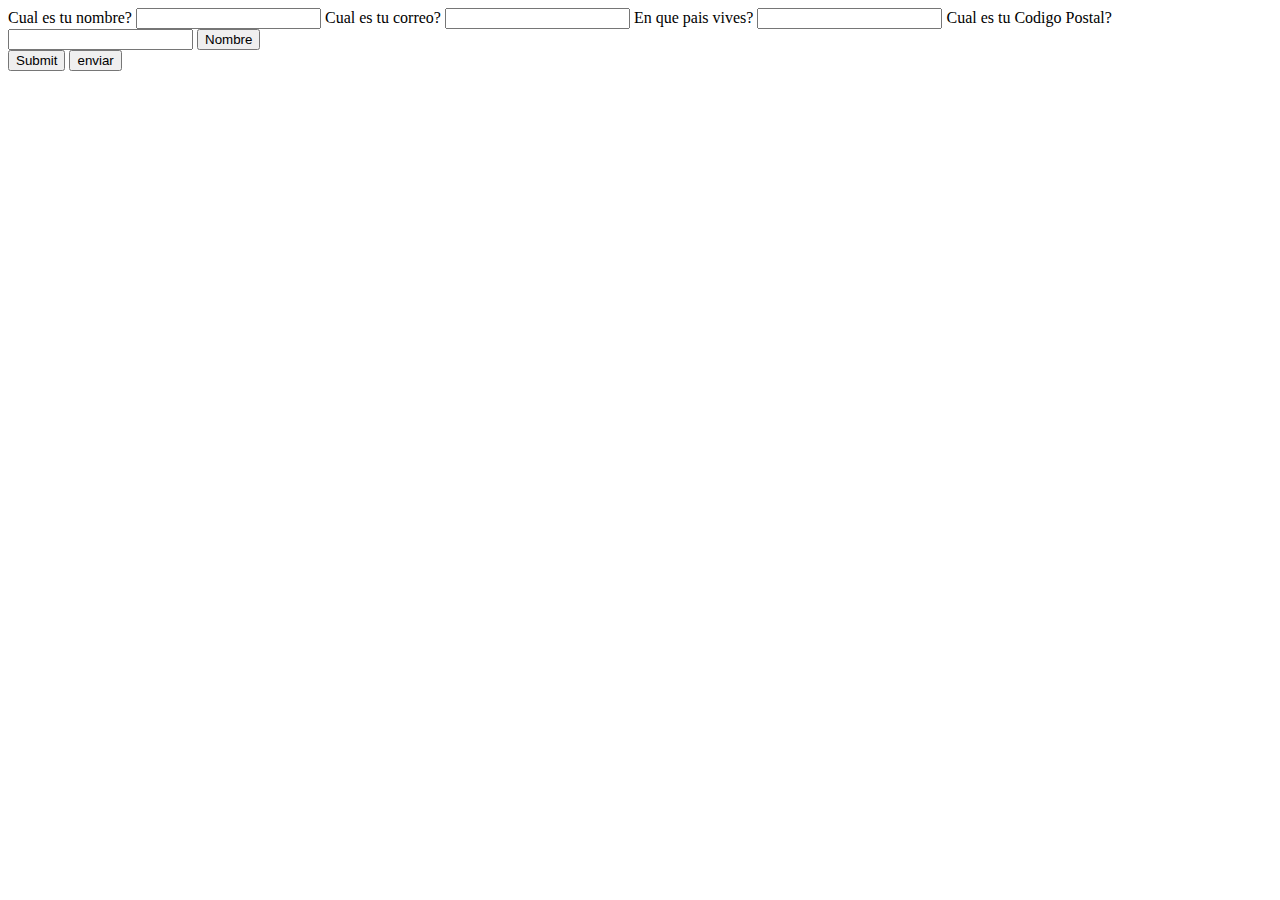
<file: claseCalendario/index.html>
<!DOCTYPE html>
<html lang="en">
  <head>
    <meta charset="UTF-8" />
    <meta http-equiv="X-UA-Compatible" content="IE=edge" />
    <meta name="viewport" content="width=device-width, initial-scale=1.0" />
    <title>calendario</title>
  </head>
  <body>
    <!-- <form action="">
        <label for="hora">
            <span>hora</span>
            <input type="time" id="hora" name="hora">
        </label>
        <label for="dia">
            <span>hora</span>
            <input type="date" id="dia" name="dia">
        </label>
        <label for="semana">
            <span>semana</span>
            <input type="week" id="semana" name="semana">
        </label>
        <label for="mes">
            <span>mes</span>
            <input type="month" id="mes" name="mes">
        </label>
        <input type="submit">
    </form> -->
    <!-- <form action="">
        <label for="calendario">
            <span>Calendario</span>
            <input type="datetime-local" id="calendario" name="calendario">
        </label>
    </form> -->
    <main>
<form action="">
    <label for="nombre">
        <span>Cual es tu nombre?</span>
        <input type="text" name="nombre" id="correo" autocomplete="name" required>
    </label>
    <label for="correo">
        <span>Cual es tu correo?</span>
        <input type="email" name="correo" id="correo" autocomplete="email" required>
    </label>
    <label for="pais">
        <span>En que pais vives?</span>
        <input type="text" name="pais" id="pais" autocomplete="country" required>
    </label>
    <label for="cp">
        <span>Cual es tu Codigo Postal?</span>
        <input type="text" name="cp" id="cp" autocomplete="postal-code" required>
    </label>
    <input type="submit" value="Nombre"> 
</form>
    </main>
    <input type="submit">
    <button>enviar</button><!-- se le puede agregar type "submit" para agregar al formulario -->
  </body>
</html>
</file>
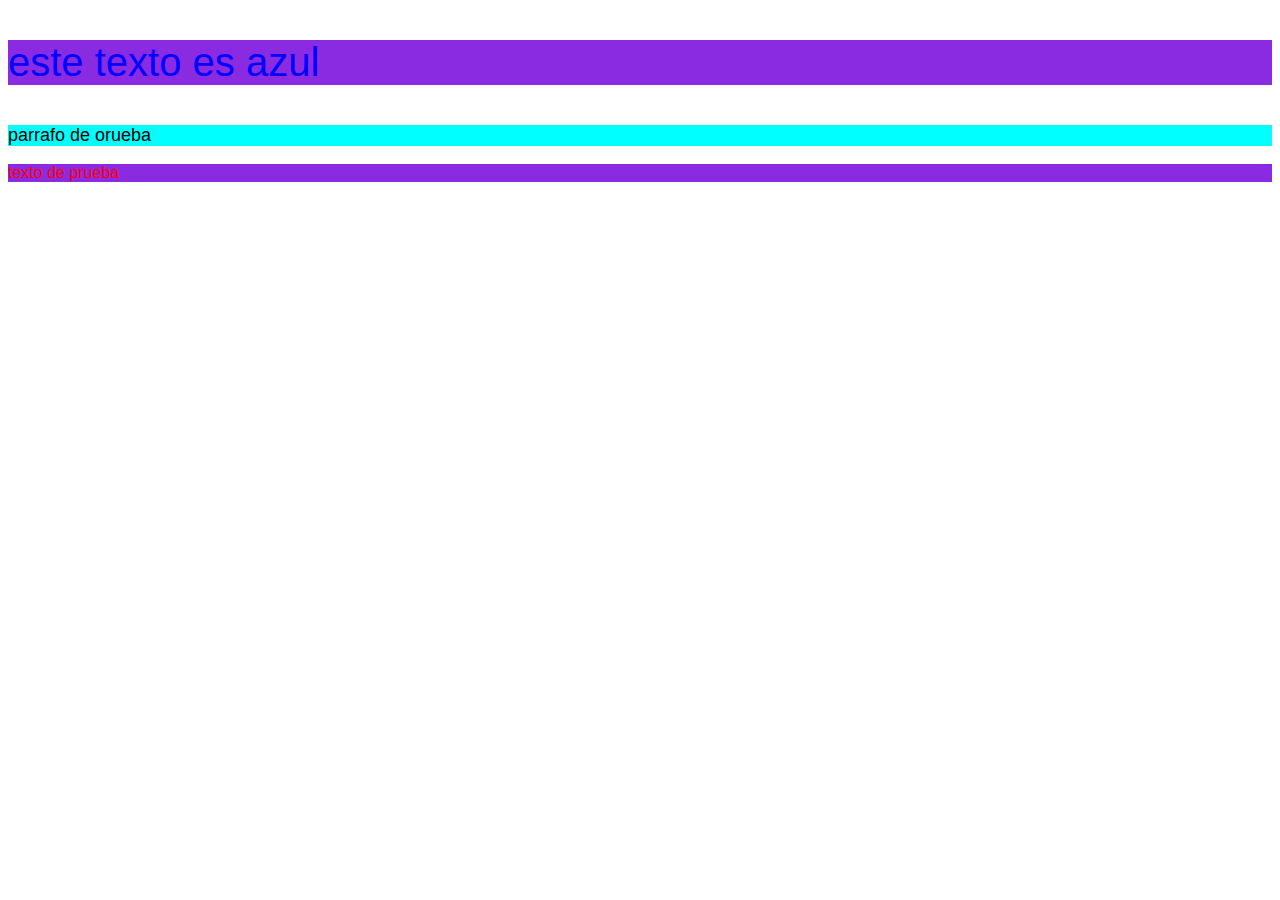
<file: claseCSS/index.html>
<!DOCTYPE html>
<html lang="en">
<head>
    <meta charset="UTF-8">
    <meta http-equiv="X-UA-Compatible" content="IE=edge">
    <meta name="viewport" content="width=device-width, initial-scale=1.0">
    <link rel="stylesheet" href="./style.css">
    <title>Clase de CSS</title>
</head>
<body>
<main>
    <p class="azul">este texto es azul</p>
    <p id="parrafo">parrafo de orueba</p>
    <p style="color: red;">texto de prueba</p><!-- otra forma de agregar css directamente en la etiqueta -->
</main>


    <style>
        .azul {
            color: blue;
            font-size: 40px;
        }
        /* aqui podria ir el css de la pagina */
    </style>
</body>
</html>
</file>
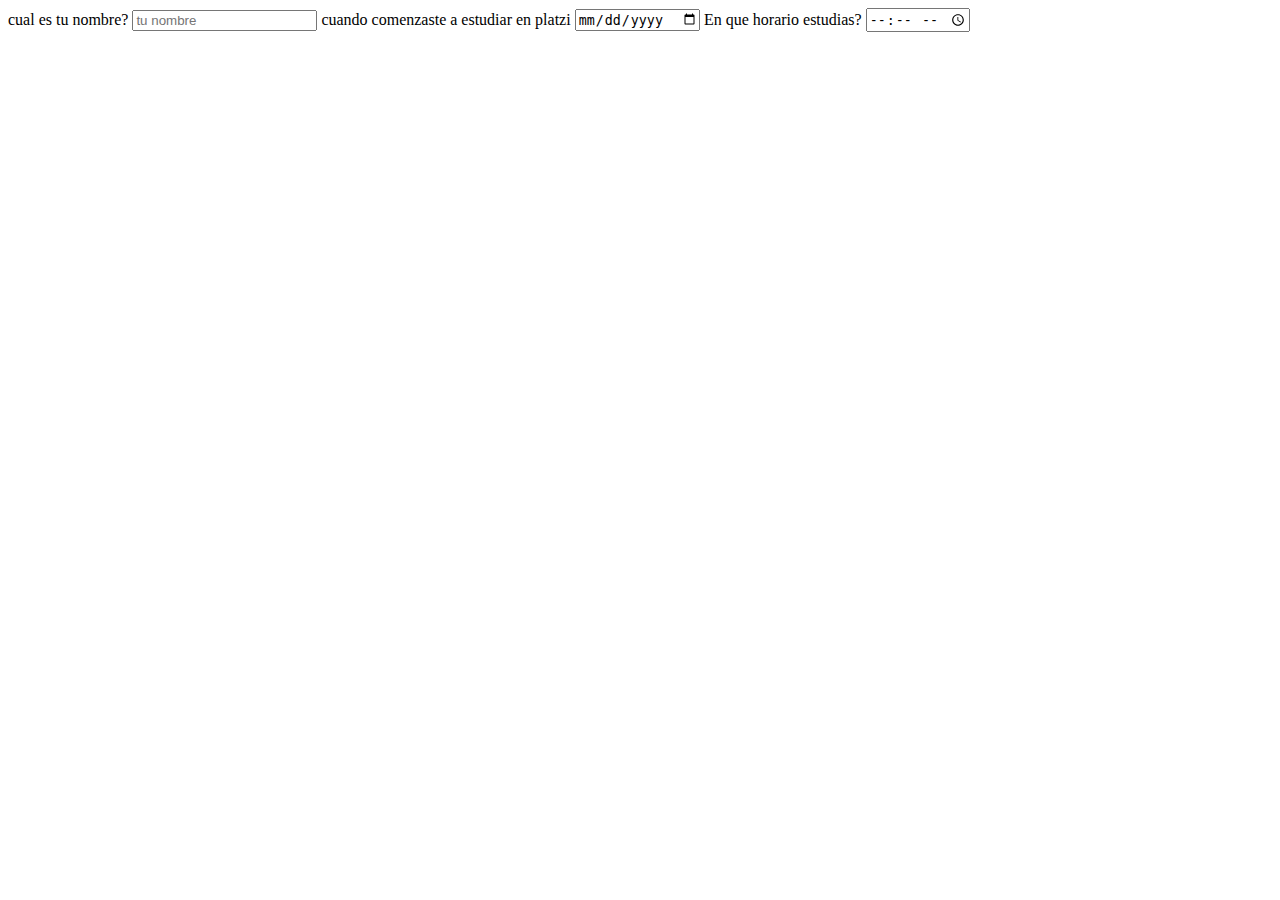
<file: claseFormulario/index.html>
<!DOCTYPE html>
<html lang="en">
<head>
    <meta charset="UTF-8">
    <meta http-equiv="X-UA-Compatible" content="IE=edge">
    <meta name="viewport" content="width=device-width, initial-scale=1.0">
    <title>Document</title>
</head>
<body>
    <div>
        <form action="">
            <label for="nombre">
                <span>cual es tu nombre?</span>
                <input type="text" id="nombre" placeholder="tu nombre">
            </label>
            <label for="inicio">
                <span>cuando comenzaste a estudiar en platzi</span>
                <input type="date" id="inicio" >
            </label>
            <label for="horario">
                <span>En que horario estudias?</span>
                <input type="time" id="horario" >
            </label>
        </form>
    </div>
</body>
</html>
</file>
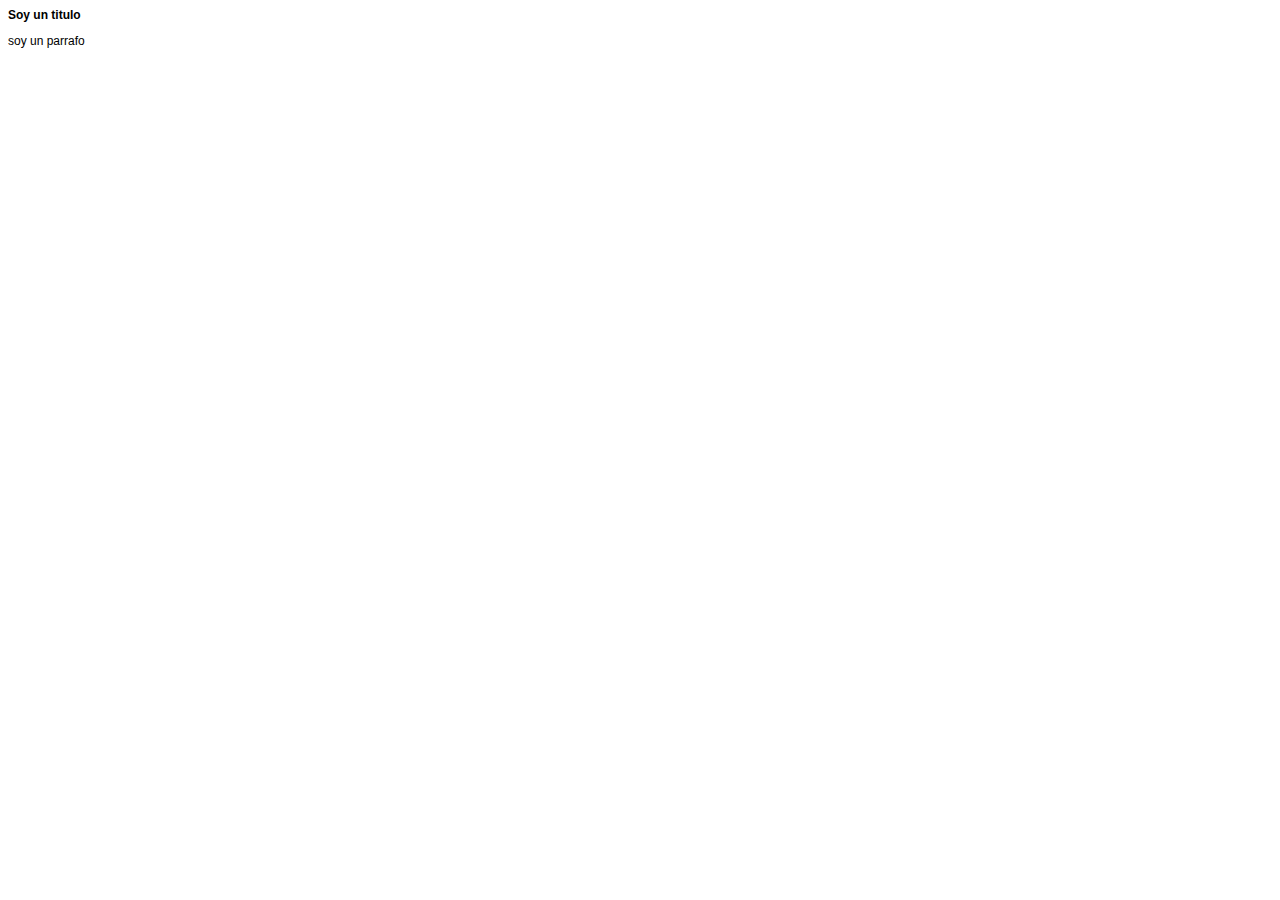
<file: claseHerencia/index.html>
<!DOCTYPE html>
<html lang="en">
<head>
    <meta charset="UTF-8">
    <meta http-equiv="X-UA-Compatible" content="IE=edge">
    <meta name="viewport" content="width=device-width, initial-scale=1.0">
    <title>Herencia</title>
    <link rel="stylesheet" href="style.css">
</head>
<body>
    <main>
        <h1>Soy un titulo</h1>
        <p>soy un parrafo</p>
    </main>
</body>
</html>
</file>
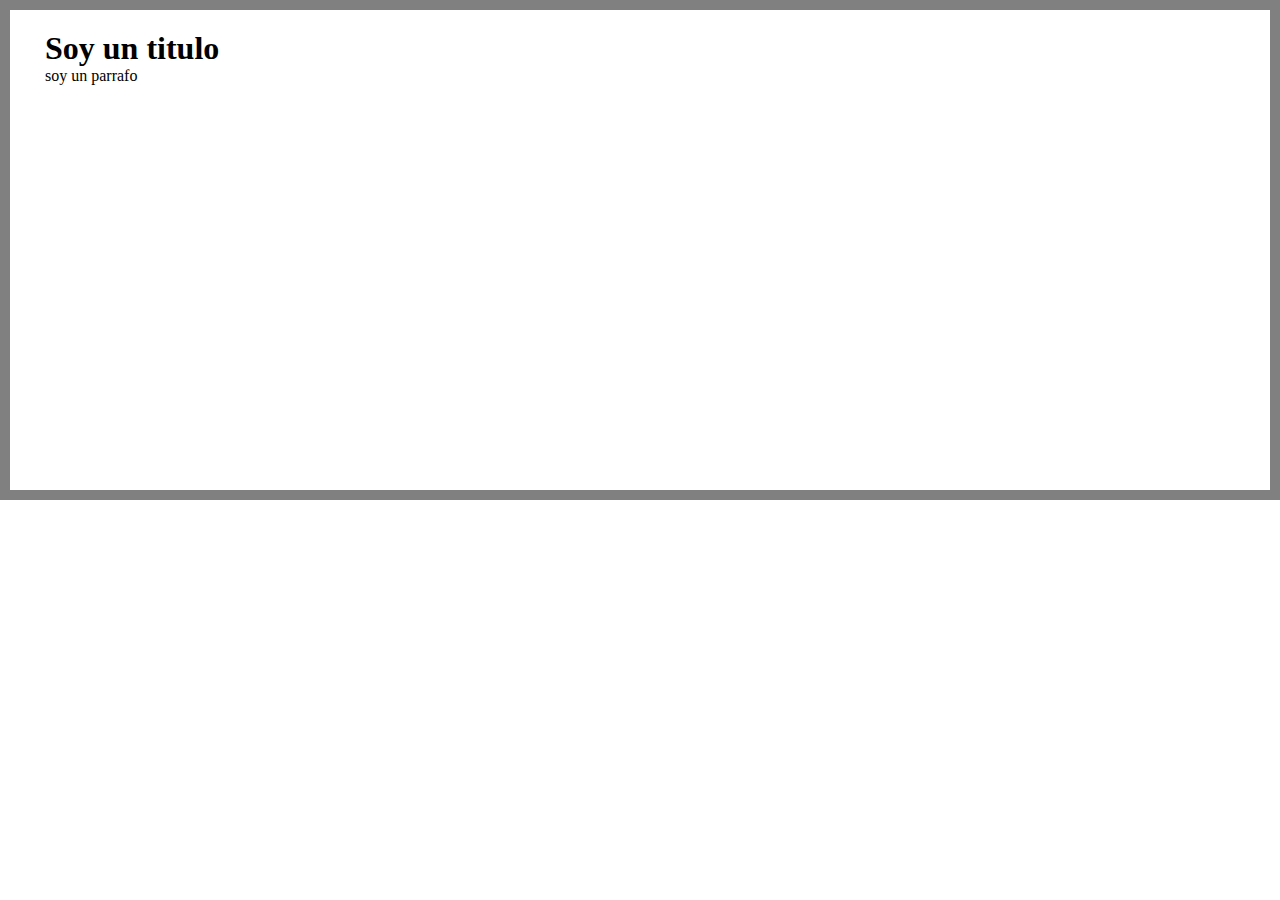
<file: claseModeloDeCaja/index.html>
<!DOCTYPE html>
<html lang="en">
<head>
    <meta charset="UTF-8">
    <meta http-equiv="X-UA-Compatible" content="IE=edge">
    <meta name="viewport" content="width=device-width, initial-scale=1.0">
    <title>Modelo de caja</title>
    <link rel="stylesheet" href="./style.css">
</head>
<body>
    <main>
        <section>
            <h1>Soy un titulo</h1>
            <div>
                <p>soy un parrafo</p>
            </div>
        </section>
    </main>
</body>
</html>
</file>
<file: claseCSS/style.css>
p {
    background-color: blueviolet;
    color: aqua;
    font-family: 'Franklin Gothic Medium', 'Arial Narrow', Arial, sans-serif;
    font-size: medium;
}


.azul {
    color: blue;
    font-size: 40px;
}


#parrafo {
    background-color: aqua;
    color: black;
    font-size: large;
}
</file>
<file: claseHerencia/style.css>
html {
    font-size: 75%;
    font-family: Verdana, Geneva, Tahoma, sans-serif;

}

h1 {
    font-size: inherit;
}
</file>
<file: claseModeloDeCaja/style.css>
* {
    box-sizing: border-box;
    padding: 0;
    margin: 0;
}

main {
    width: 100%;
    height: 500px;
    border: 10px solid grey;
    padding: 20px 35px;

}
</file>
